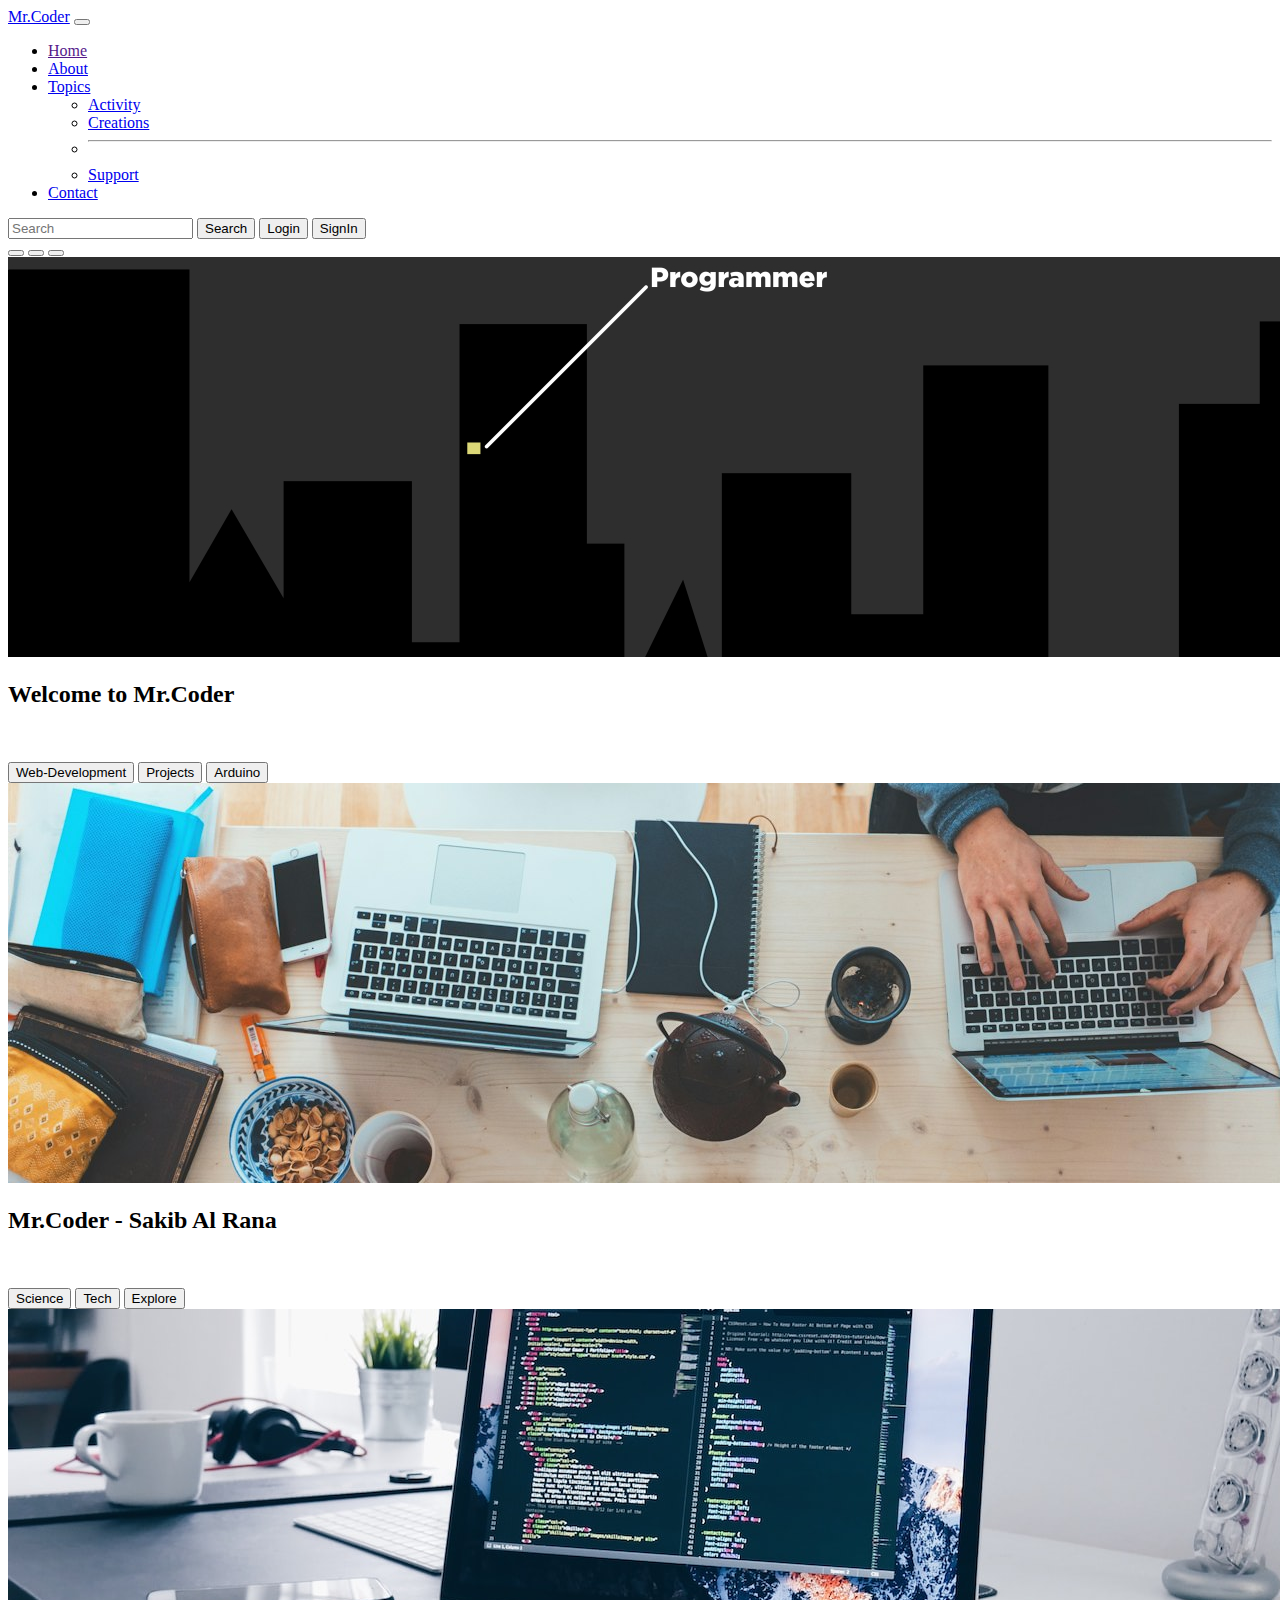
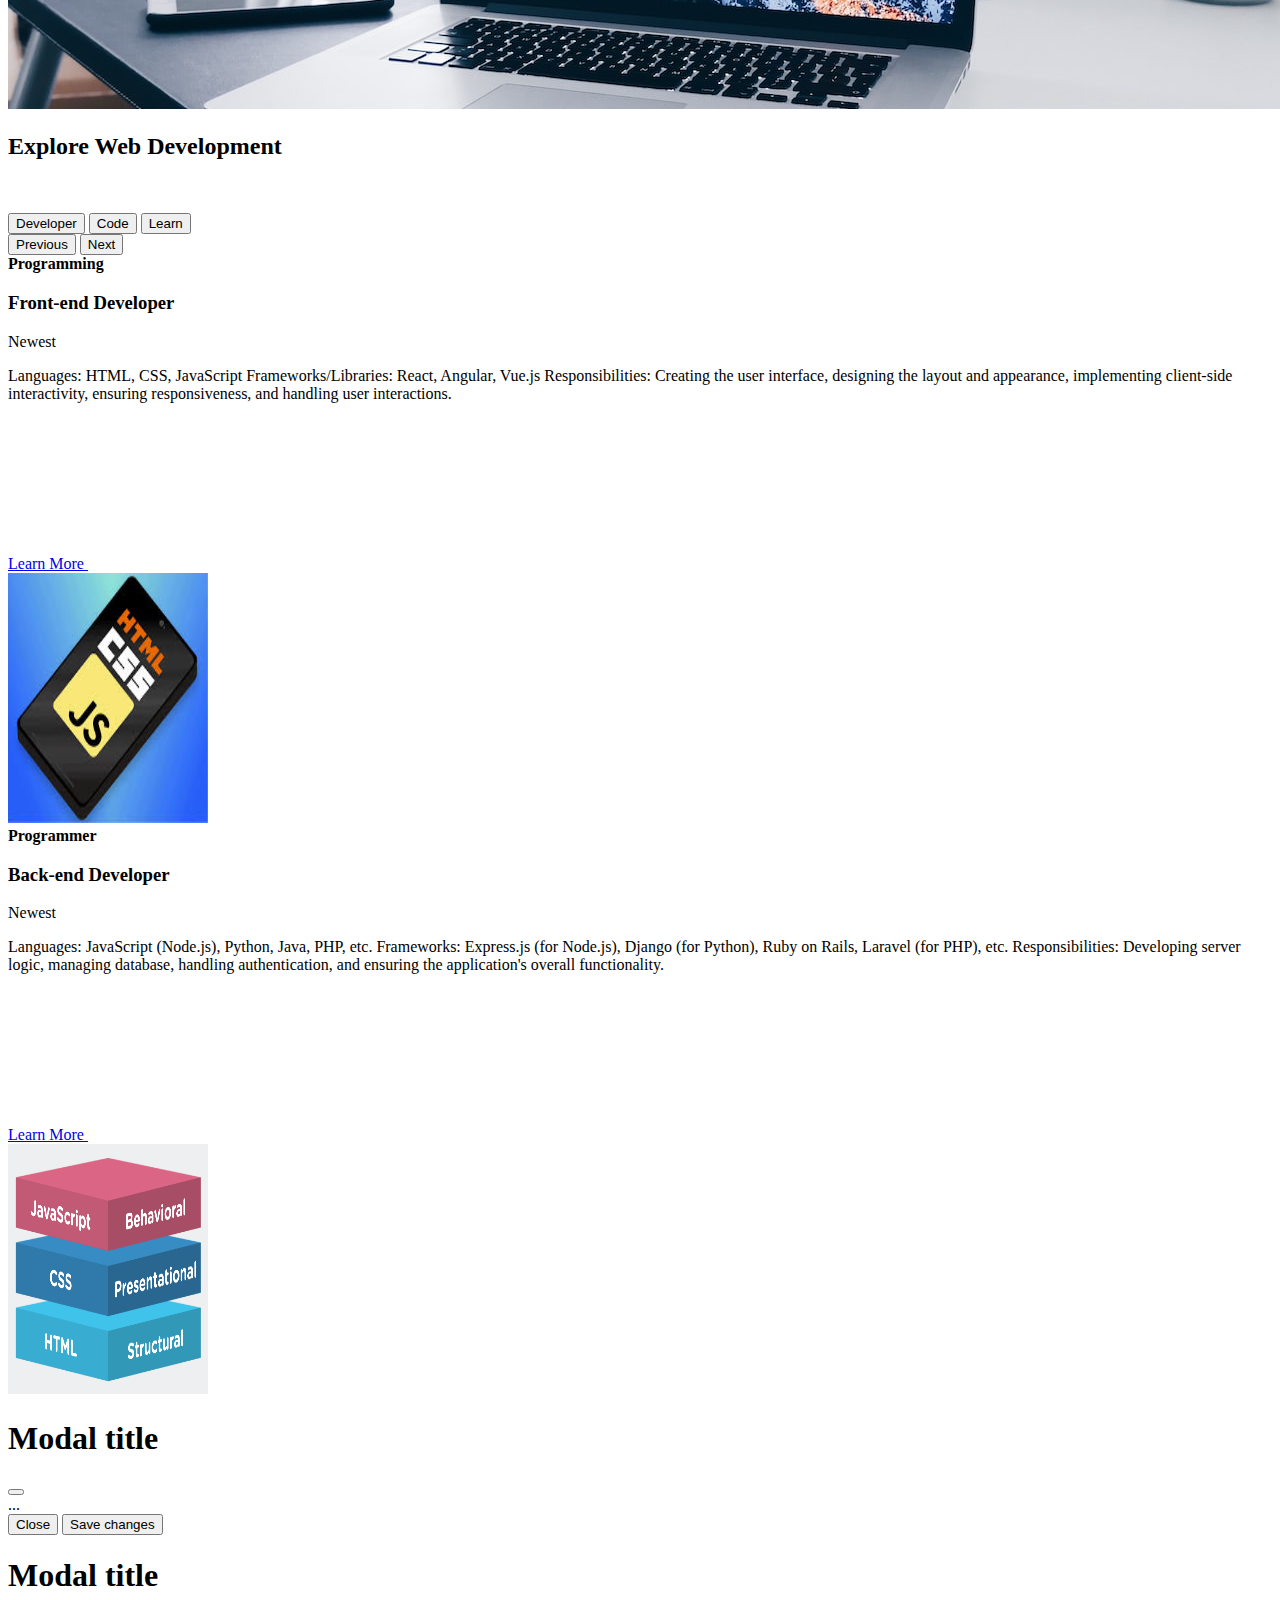
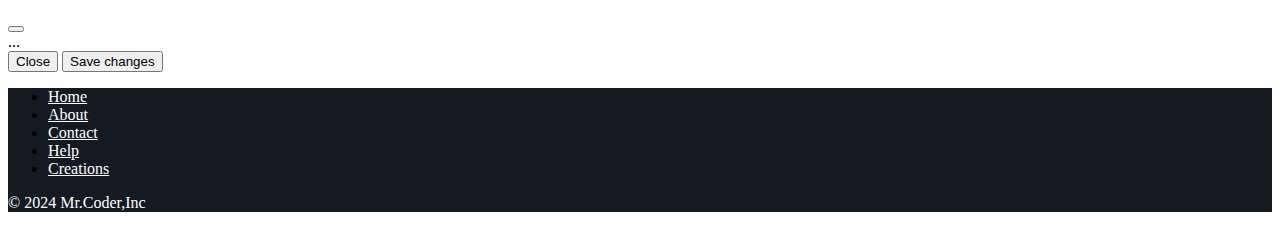
<file: index.html>
<!DOCTYPE html>
<html lang="en">
<head>
    <meta charset="UTF-8" />
    <meta name="viewport" content="width=device-width, initial-scale=1.0" />
    <title>Mr.Coder</title>
    <link href="https://cdn.jsdelivr.net/npm/bootstrap@5.3.2/dist/css/bootstrap.min.css" rel="stylesheet"
        integrity="sha384-T3c6CoIi6uLrA9TneNEoa7RxnatzjcDSCmG1MXxSR1GAsXEV/Dwwykc2MPK8M2HN" crossorigin="anonymous" />
    <link rel="stylesheet" href="style.css">
</head>
<body>
    <nav class="navbar navbar-expand-lg bg-body-tertiary bg-dark border-bottom border-body" data-bs-theme="dark" >
        <div class="container-fluid">
          <a class="navbar-brand" href="#">Mr.Coder</a>
          <button class="navbar-toggler" type="button" data-bs-toggle="collapse" data-bs-target="#navbarSupportedContent" aria-controls="navbarSupportedContent" aria-expanded="false" aria-label="Toggle navigation">
            <span class="navbar-toggler-icon"></span>
          </button>
          <div class="collapse navbar-collapse" id="navbarSupportedContent">
            <ul class="navbar-nav me-auto mb-2 mb-lg-0">
              <li class="nav-item">
                <a class="nav-link active" aria-current="page" href="">Home</a>
              </li>
              <li class="nav-item">
                <a class="nav-link" href="/sbout.html">About</a>
              </li>
              <li class="nav-item dropdown">
                <a class="nav-link dropdown-toggle" href="#" role="button" data-bs-toggle="dropdown" aria-expanded="false">
                  Topics
                </a>
                <ul class="dropdown-menu">
                  <li><a class="dropdown-item" href="#">Activity</a></li>
                  <li><a class="dropdown-item" href="#">Creations</a></li>
                  <li><hr class="dropdown-divider"></li>
                  <li><a class="dropdown-item" href="#">Support</a></li>
                </ul>
              </li>
              <li class="nav-item">
                <a class="nav-link" href="contact.html">Contact</a>
              </li>
            </ul>
            <form class="d-flex" role="search">
              <input class="form-control me-2" type="search" placeholder="Search" aria-label="Search">
              <button class="btn btn-outline-success" type="submit">Search</button>
              <button type="button" class="btn btn-secondary mx-3"  data-bs-toggle="modal" data-bs-target="#loginModal">Login</button>
              <button type="button" class="btn btn-primary" data-bs-toggle="modal" data-bs-target="#signupModal" >SignIn</button>
            </form>
          </div>
        </div>
      </nav>

      <div id="carouselExampleCaptions" class="carousel slide">
        <div class="carousel-indicators">
          <button type="button" data-bs-target="#carouselExampleCaptions" data-bs-slide-to="0" class="active" aria-current="true" aria-label="Slide 1"></button>
          <button type="button" data-bs-target="#carouselExampleCaptions" data-bs-slide-to="1" aria-label="Slide 2"></button>
          <button type="button" data-bs-target="#carouselExampleCaptions" data-bs-slide-to="2" aria-label="Slide 3"></button>
        </div>
        <div class="carousel-inner">
          <div class="carousel-item active">
            <img src="no1.jpg
            " class="d-block w-100" alt="...">
            <div class="carousel-caption d-none d-md-block">
              <h2>Welcome to Mr.Coder</h2>
              <p>"Programming is not about typing, it's about thinking." - Rich Hickey</p>
              <button type="button" class="btn btn-primary">Web-Development</button>
              <button type="button" class="btn btn-warning">Projects</button>
              <button type="button" class="btn btn-danger">Arduino</button>
            </div>
          </div>
          <div class="carousel-item">
            <img src="no2.jpg
              " class="d-block w-100" alt="...">
            <div class="carousel-caption d-none d-md-block">
              <h2>Mr.Coder - Sakib Al Rana</h2>
              <p>"Programs must be written for people to read, and only incidentally for machines to execute." - Harold Abelson</p>
              <button type="button" class="btn btn-danger">Science</button>
              <button type="button" class="btn btn-warning">Tech</button>
              <button type="button" class="btn btn-info">Explore</button>
            </div>
          </div>
          <div class="carousel-item">
            <img src="no3.jpg
            " class="d-block w-100" alt="...">
            <div class="carousel-caption d-none d-md-block">
              <h2>Explore Web Development</h2>
              <p>"First, solve the problem. Then, write the code." - John Johnson</p>
              <button type="button" class="btn btn-secondary">Developer</button>
              <button type="button" class="btn btn-danger">Code</button>
              <button type="button" class="btn btn-warning">Learn</button>
            </div>
          </div>
        </div>
        <button class="carousel-control-prev" type="button" data-bs-target="#carouselExampleCaptions" data-bs-slide="prev">
          <span class="carousel-control-prev-icon" aria-hidden="true"></span>
          <span class="visually-hidden">Previous</span>
        </button>
        <button class="carousel-control-next" type="button" data-bs-target="#carouselExampleCaptions" data-bs-slide="next">
          <span class="carousel-control-next-icon" aria-hidden="true"></span>
          <span class="visually-hidden">Next</span>
        </button>
      </div>
      <div class="container my-5">
        <div class="row mb-2">
          <div class="col-md-6">
            <div class="row g-0 border rounded overflow-hidden flex-md-row mb-4 shadow-sm h-md-250 position-relative">
              <div class="col p-4 d-flex flex-column position-static">
                <strong class="d-inline-block mb-2 text-primary-emphasis">Programming</strong>
                <h3 class="mb-0">Front-end Developer</h3>
                <div class="mb-1 text-body-secondary">Newest</div>
                <p class="card-text mb-auto mcdf">Languages: HTML, CSS, JavaScript
                  Frameworks/Libraries: React, Angular, Vue.js
                  Responsibilities: Creating the user interface, designing the layout and appearance, implementing client-side interactivity, ensuring responsiveness, and handling user interactions.</p>
                <a href="#" class="icon-link gap-1 icon-link-hover stretched-link">
                  Learn More
                  <svg class="bi"><use xlink:href="#chevron-right"></use></svg>
                </a>
              </div>
              <div class="col-auto d-none d-lg-block">
                <img class="bd-placeholder-img" width="200" height="250" src="thumb1.png">
              </div>
            </div>
          </div>
          <div class="col-md-6">
            <div class="row g-0 border rounded overflow-hidden flex-md-row mb-4 shadow-sm h-md-250 position-relative">
              <div class="col p-4 d-flex flex-column position-static">
                <strong class="d-inline-block mb-2 text-success-emphasis">Programmer</strong>
                <h3 class="mb-0">Back-end Developer</h3>
                <div class="mb-1 text-body-secondary">Newest</div>
                <p class="mb-auto mcdf">Languages: JavaScript (Node.js), Python, Java, PHP, etc.
                  Frameworks: Express.js (for Node.js), Django (for Python), Ruby on Rails, Laravel (for PHP), etc.
                  Responsibilities: Developing server logic, managing database, handling authentication, and ensuring the application's overall functionality.</p>
                <a href="#" class="icon-link gap-1 icon-link-hover stretched-link">
                  Learn More
                  <svg class="bi"><use xlink:href="#chevron-right"></use></svg>
                </a>
              </div>
              <div class="col-auto d-none d-lg-block">
                <img class="bd-placeholder-img" width="200" height="250" src="thumb2.png">
              </div>
            </div>
          </div>
        </div>
      </div>

     

<!-- Modal -->
<div class="modal fade" id="loginModal" tabindex="-1" aria-labelledby="loginModalLabel" aria-hidden="true">
  <div class="modal-dialog">
    <div class="modal-content">
      <div class="modal-header">
        <h1 class="modal-title fs-5" id="loginModalLabel">Modal title</h1>
        <button type="button" class="btn-close" data-bs-dismiss="modal" aria-label="Close"></button>
      </div>
      <div class="modal-body">
        ...
      </div>
      <div class="modal-footer">
        <button type="button" class="btn btn-secondary" data-bs-dismiss="modal">Close</button>
        <button type="button" class="btn btn-primary">Save changes</button>
      </div>
    </div>
  </div>
</div> 



<!-- sign Modal -->
<div class="modal fade" id="signupModal" tabindex="-1" aria-labelledby="signupModalLabel" aria-hidden="true">
  <div class="modal-dialog">
    <div class="modal-content">
      <div class="modal-header">
        <h1 class="modal-title fs-5" id="signupModalLabel">Modal title</h1>
        <button type="button" class="btn-close" data-bs-dismiss="modal" aria-label="Close"></button>
      </div>
      <div class="modal-body">
        ...
      </div>
      <div class="modal-footer">
        <button type="button" class="btn btn-secondary" data-bs-dismiss="modal">Close</button>
        <button type="button" class="btn btn-primary">Save changes</button>
      </div>
    </div>
  </div>
</div>


      <footer class="py-3 my-4 footerst">
        <ul class="nav justify-content-center border-bottom pb-3 mb-3">
          <li class="nav-item"><a href="#" class="nav-link px-2 ">Home</a></li>
          <li class="nav-item"><a href="#" class="nav-link px-2 ">About</a></li>
          <li class="nav-item"><a href="#" class="nav-link px-2 ">Contact</a></li>
          <li class="nav-item"><a href="#" class="nav-link px-2 ">Help</a></li>
          <li class="nav-item"><a href="#" class="nav-link px-2 ">Creations</a></li>
        </ul>
        <p class="text-center">© 2024 Mr.Coder,Inc</p>
      </footer>
</body>

</html>
</file>
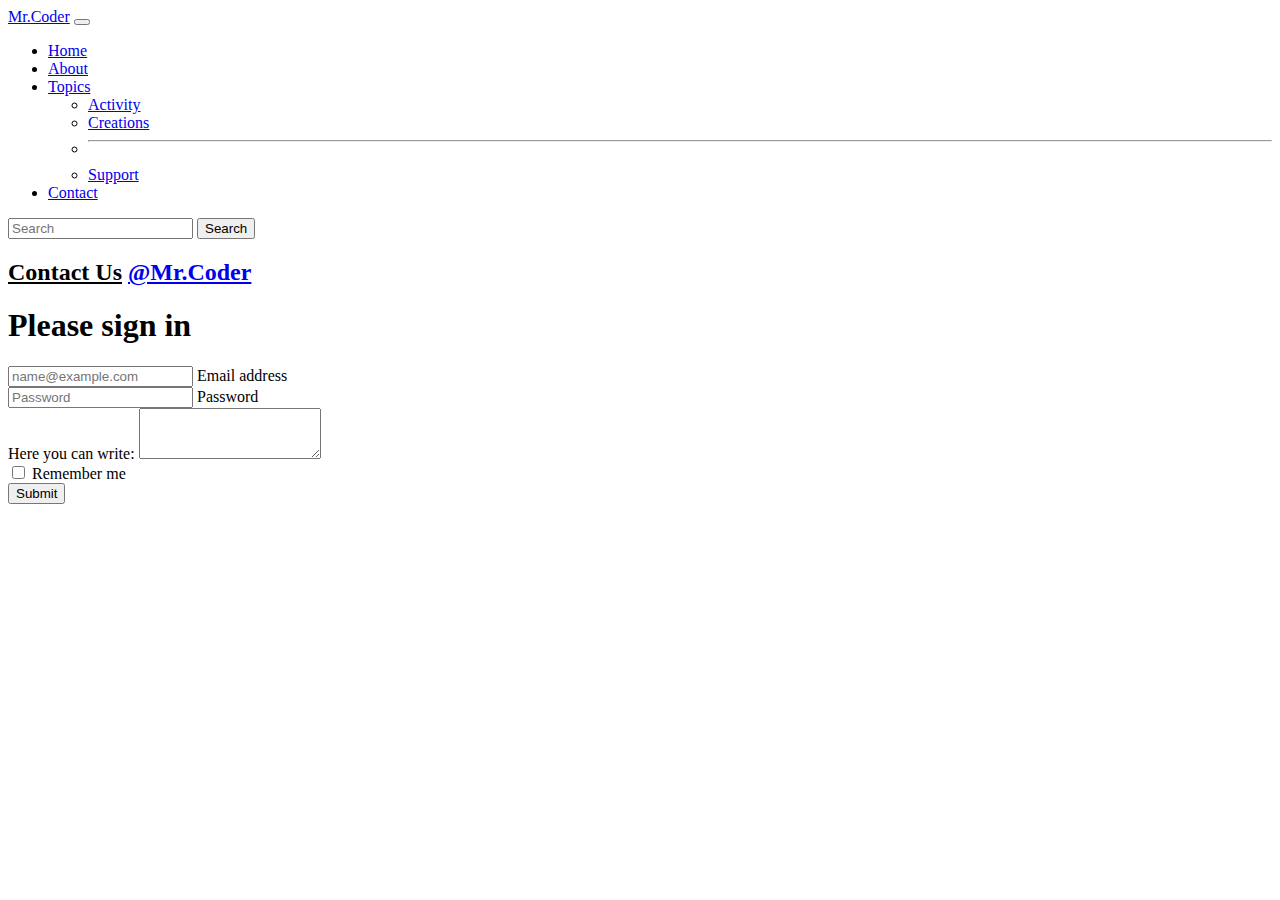
<file: contact.html>
<!DOCTYPE html>
<html lang="en">

<head>
    <meta charset="UTF-8" />
    <meta name="viewport" content="width=device-width, initial-scale=1.0" />
    <title>Document</title>
    <link href="https://cdn.jsdelivr.net/npm/bootstrap@5.3.2/dist/css/bootstrap.min.css" rel="stylesheet"
        integrity="sha384-T3c6CoIi6uLrA9TneNEoa7RxnatzjcDSCmG1MXxSR1GAsXEV/Dwwykc2MPK8M2HN" crossorigin="anonymous" />
    <link rel="stylesheet" href="style.css">
</head>
<body>
    <nav class="navbar navbar-expand-lg bg-body-tertiary bg-dark border-bottom border-body" data-bs-theme="dark" >
        <div class="container-fluid">
          <a class="navbar-brand" href="#">Mr.Coder</a>
          <button class="navbar-toggler" type="button" data-bs-toggle="collapse" data-bs-target="#navbarSupportedContent" aria-controls="navbarSupportedContent" aria-expanded="false" aria-label="Toggle navigation">
            <span class="navbar-toggler-icon"></span>
          </button>
          <div class="collapse navbar-collapse" id="navbarSupportedContent">
            <ul class="navbar-nav me-auto mb-2 mb-lg-0">
              <li class="nav-item">
                <a class="nav-link" aria-current="page" href="/index.html">Home</a>
              </li>
              <li class="nav-item">
                <a class="nav-link" href="/sbout.html">About</a>
              </li>
              <li class="nav-item dropdown">
                <a class="nav-link dropdown-toggle" href="#" role="button" data-bs-toggle="dropdown" aria-expanded="false">
                  Topics
                </a>
                <ul class="dropdown-menu">
                  <li><a class="dropdown-item" href="#">Activity</a></li>
                  <li><a class="dropdown-item" href="#">Creations</a></li>
                  <li><hr class="dropdown-divider"></li>
                  <li><a class="dropdown-item" href="#">Support</a></li>
                </ul>
              </li>
              <li class="nav-item">
                <a class="nav-link active" href="contact.html">Contact</a>
              </li>
            </ul>
            <form class="d-flex" role="search">
              <input class="form-control me-2" type="search" placeholder="Search" aria-label="Search">
              <button class="btn btn-outline-success" type="submit">Search</button>
            </form>
          </div>
        </div>
      </nav>

      <div class="container">
       <footer class="py-5 text-center text-body-secondary bg-body-tertiary">
        <h2><u>Contact Us</u> <a href="#">@Mr.Coder</a></h3>
      </footer>
    </div>
    <div class="container">
      <main class="form-signin w-100 m-auto">
        <form>
          <h1 class="h3 mb-3 fw-normal">Please sign in</h1>
       
          <div class="form-floating">
            <input type="email" class="form-control" id="floatingInput" placeholder="name@example.com">
            <label for="floatingInput">Email address</label>
          </div>
          <div class="form-floating">
            <input type="password" class="form-control" id="floatingPassword" placeholder="Password">
            <label for="floatingPassword">Password</label>
          </div>
      <div class="mb-3">
        <label for="exampleFormControlTextarea1" class="form-label">Here you can write:</label>
        <textarea class="form-control" id="exampleFormControlTextarea1" rows="3"></textarea>
      </div>
          <div class="form-check text-start my-3">
            <input class="form-check-input" type="checkbox" value="remember-me" id="flexCheckDefault">
            <label class="form-check-label" for="flexCheckDefault">
              Remember me
            </label>
          </div>
          <button class="btn btn-primary w-100 py-2" type="submit">Submit</button>
          <p class="mt-5 mb-3 text-body-secondary">© 2023–2024</p>
        </form>
      </main>
    </div>
    
    <script src="https://cdn.jsdelivr.net/npm/bootstrap@5.3.2/dist/js/bootstrap.bundle.min.js"
        integrity="sha384-C6RzsynM9kWDrMNeT87bh95OGNyZPhcTNXj1NW7RuBCsyN/o0jlpcV8Qyq46cDfL"
        crossorigin="anonymous"></script>
</body>

</html>
</file>
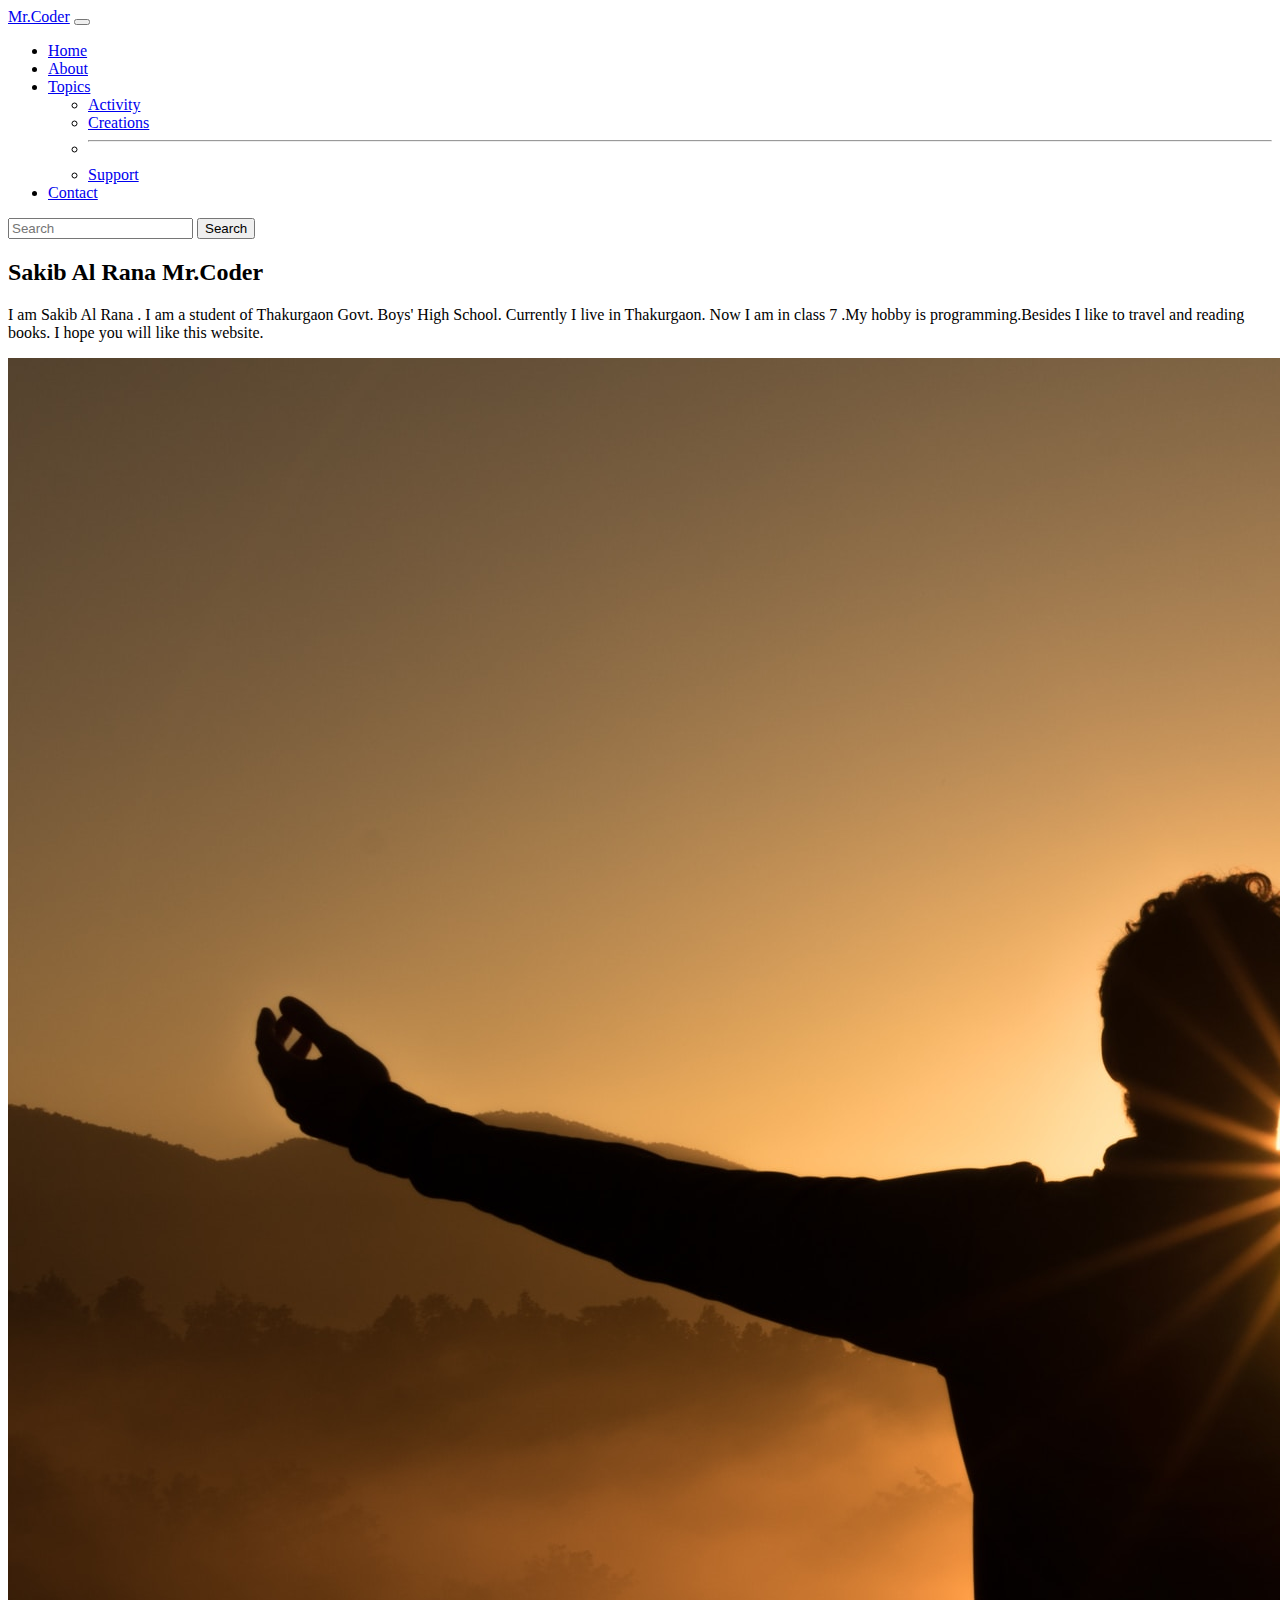
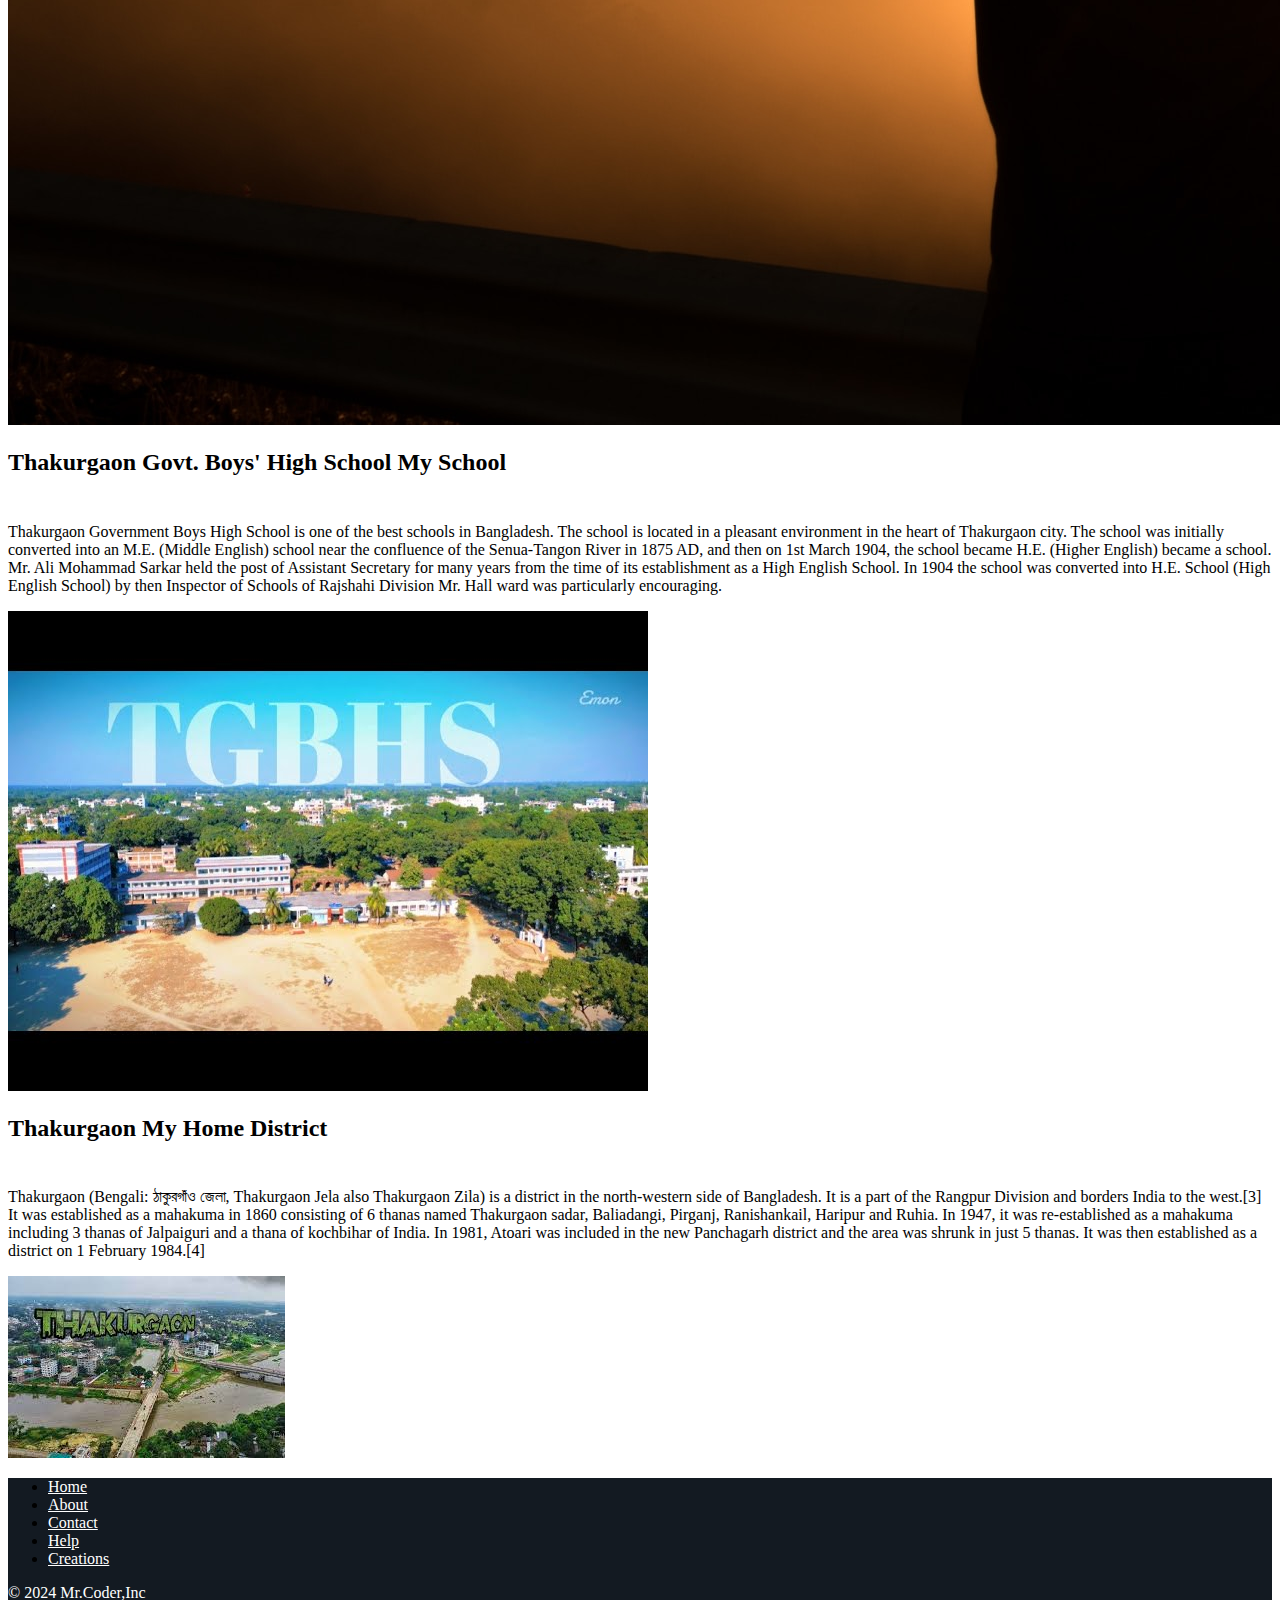
<file: sbout.html>
<!DOCTYPE html>
<html lang="en">

<head>
    <meta charset="UTF-8" />
    <meta name="viewport" content="width=device-width, initial-scale=1.0" />
    <title>Document</title>
    <link href="https://cdn.jsdelivr.net/npm/bootstrap@5.3.2/dist/css/bootstrap.min.css" rel="stylesheet"
        integrity="sha384-T3c6CoIi6uLrA9TneNEoa7RxnatzjcDSCmG1MXxSR1GAsXEV/Dwwykc2MPK8M2HN" crossorigin="anonymous" />
    <link rel="stylesheet" href="style.css">
</head>
<body>
    <nav class="navbar navbar-expand-lg bg-body-tertiary bg-dark border-bottom border-body" data-bs-theme="dark" >
        <div class="container-fluid">
          <a class="navbar-brand" href="#">Mr.Coder</a>
          <button class="navbar-toggler" type="button" data-bs-toggle="collapse" data-bs-target="#navbarSupportedContent" aria-controls="navbarSupportedContent" aria-expanded="false" aria-label="Toggle navigation">
            <span class="navbar-toggler-icon"></span>
          </button>
          <div class="collapse navbar-collapse" id="navbarSupportedContent">
            <ul class="navbar-nav me-auto mb-2 mb-lg-0">
              <li class="nav-item">
                <a class="nav-link" aria-current="page" href="/index.html">Home</a>
              </li>
              <li class="nav-item">
                <a class="nav-link active" href="/sbout.html">About</a>
              </li>
              <li class="nav-item dropdown">
                <a class="nav-link dropdown-toggle" href="#" role="button" data-bs-toggle="dropdown" aria-expanded="false">
                  Topics
                </a>
                <ul class="dropdown-menu">
                  <li><a class="dropdown-item" href="#">Activity</a></li>
                  <li><a class="dropdown-item" href="#">Creations</a></li>
                  <li><hr class="dropdown-divider"></li>
                  <li><a class="dropdown-item" href="#">Support</a></li>
                </ul>
              </li>
              <li class="nav-item">
                <a class="nav-link" href="contact.html">Contact</a>
              </li>
            </ul>
            <form class="d-flex" role="search">
              <input class="form-control me-2" type="search" placeholder="Search" aria-label="Search">
              <button class="btn btn-outline-success" type="submit">Search</button>
            </form>
          </div>
        </div>
      </nav>


      <div class="container my-5">
        <div class="row featurette d-flex justify-content-center align-items-center ">
            <div class="col-md-7">
              <h2 class="featurette-heading fw-normal lh-1">Sakib Al Rana<span class="text-body-secondary"> Mr.Coder</span></h2>
              <p class="lead">I am Sakib Al Rana . I am a student of Thakurgaon Govt. Boys' High School. Currently I live in Thakurgaon. Now I am in class 7 .My hobby
                is programming.Besides I like to travel and  reading books. I hope you will like this website.</p>
            </div>
            <div class="col-md-5">
                <img class=" img-fluid bd-placeholder-img-lg featurette-image img-fluid mx-auto" src="img3.jpg">
            </div>
          </div>
        </div>

    <div class="container my-4">
      <div class="row featurette d-flex justify-content-center align-items-center ">
        <div class="col-md-7 order-md-2">
          <h2 class="featurette-heading fw-normal lh-1">Thakurgaon Govt. Boys' High School<span class="text-body-secondary"> My School<br><br></span></h2>
          <p class="lead">Thakurgaon Government Boys High School is one of the best schools in Bangladesh. The school is located in a pleasant environment in the heart of Thakurgaon city. The school was initially converted into an M.E. (Middle English) school near the confluence of the Senua-Tangon River in 1875 AD, and then on 1st March 1904, the school became H.E. (Higher English) became a school. Mr. Ali Mohammad Sarkar held the post of Assistant Secretary for many years from the time of its establishment as a High English School. In 1904 the school was converted into H.E. School (High English School) by then Inspector of Schools of Rajshahi Division Mr. Hall ward was particularly encouraging.</p>
        </div>
        <div class="col-md-5">
            <img class=" img-fluid bd-placeholder-img-lg featurette-image img-fluid mx-auto" src="sc.jpg">
        </div>
      </div>
    </div>

    <div class="container my-4">
      <div class="row featurette d-flex justify-content-center align-items-center ">
        <div class="col-md-7">
          <h2 class="featurette-heading fw-normal lh-1">Thakurgaon <span class="text-body-secondary"> My Home District<br><br></span></h2>
          <p class="lead">Thakurgaon (Bengali: ঠাকুরগাঁও জেলা, Thakurgaon Jela also Thakurgaon Zila) is a district in the north-western side of Bangladesh. It is a part of the Rangpur Division and borders India to the west.[3] It was established as a mahakuma in 1860 consisting of 6 thanas named Thakurgaon sadar, Baliadangi, Pirganj, Ranishankail, Haripur and Ruhia. In 1947, it was re-established as a mahakuma including 3 thanas of Jalpaiguri and a thana of kochbihar of India. In 1981, Atoari was included in the new Panchagarh district and the area was shrunk in just 5 thanas. It was then established as a district on 1 February 1984.[4]</p>
        </div>
        <div class="col-md-5">
          <img class=" img-fluid bd-placeholder-img-lg featurette-image img-fluid mx-auto" src="district.jpg">
        </div>
      </div>
    </div>
    <footer class="py-3 my-4 footerst">
      <ul class="nav justify-content-center border-bottom pb-3 mb-3">
        <li class="nav-item"><a href="#" class="nav-link px-2 ">Home</a></li>
        <li class="nav-item"><a href="#" class="nav-link px-2 ">About</a></li>
        <li class="nav-item"><a href="#" class="nav-link px-2 ">Contact</a></li>
        <li class="nav-item"><a href="#" class="nav-link px-2 ">Help</a></li>
        <li class="nav-item"><a href="#" class="nav-link px-2 ">Creations</a></li>
      </ul>
      <p class="text-center">© 2024 Mr.Coder,Inc</p>
    </footer>
    <script src="https://cdn.jsdelivr.net/npm/bootstrap@5.3.2/dist/js/bootstrap.bundle.min.js"
        integrity="sha384-C6RzsynM9kWDrMNeT87bh95OGNyZPhcTNXj1NW7RuBCsyN/o0jlpcV8Qyq46cDfL"
        crossorigin="anonymous"></script>
</body>

</html>
</file>
<file: style.css>
.footerst{
    background-color: #131a22;
}
.footerst ul li a,p{
    color: white;
}
.lead{
    color: black;
}
.mcdf{
    color: black;
}
</file>
